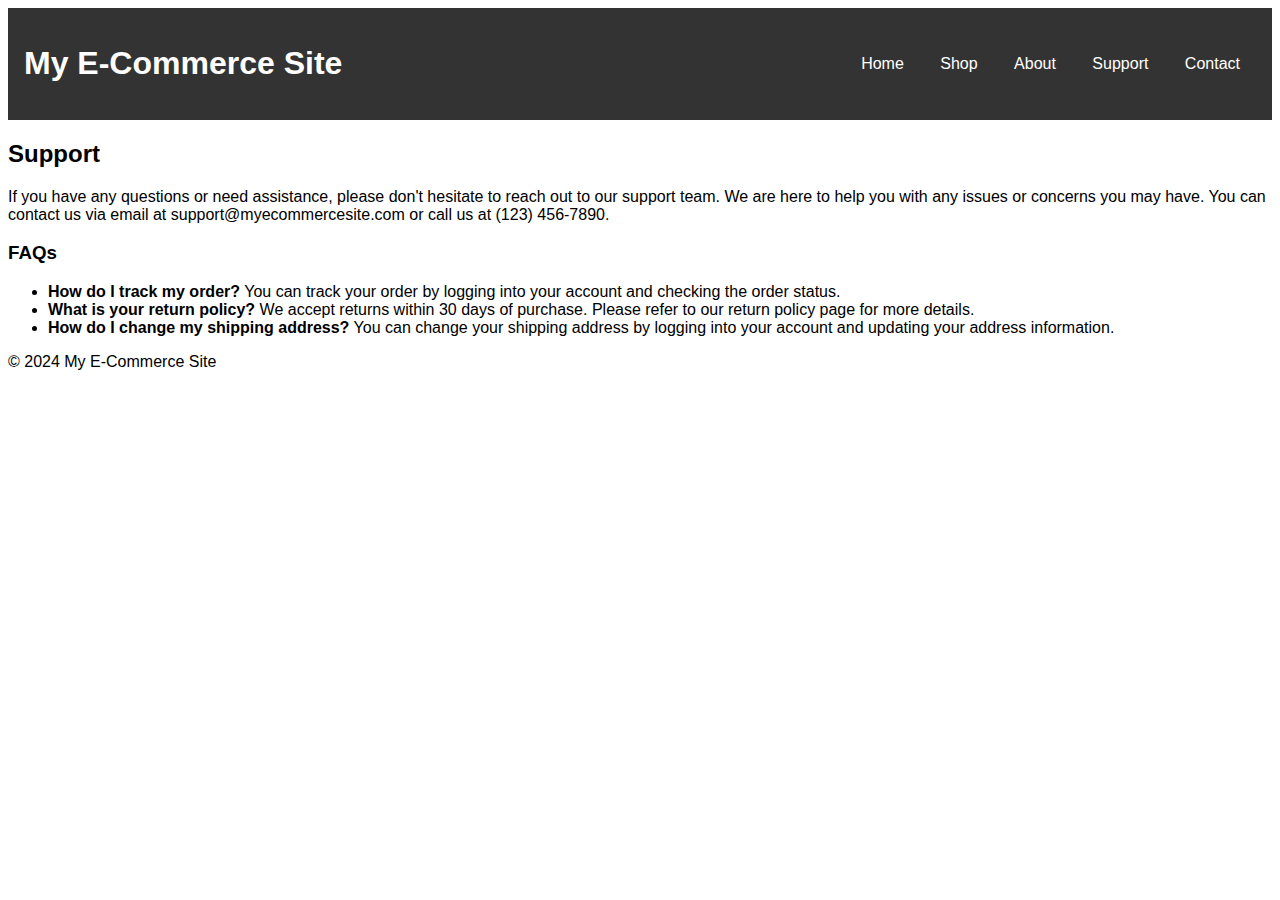
<file: support.html>
<!DOCTYPE html>
<html lang="en">
<head>
    <meta charset="UTF-8">
    <meta name="viewport" content="width=device-width, initial-scale=1.0">
    <title>Support</title>
    <link rel="stylesheet" href="styles.css">
</head>
<body>
    <header>
        <h1>My E-Commerce Site</h1>
        <nav>
            <a href="index.html">Home</a>
            <a href="collections.html">Shop</a>
            <a href="about.html">About</a>
            <a href="support.html">Support</a>
            <a href="contact.html">Contact</a>
        </nav>
    </header>
    
    <main>
        <section class="support">
            <h2>Support</h2>
            <p>If you have any questions or need assistance, please don't hesitate to reach out to our support team. We are here to help you with any issues or concerns you may have. You can contact us via email at support@myecommercesite.com or call us at (123) 456-7890.</p>
            <h3>FAQs</h3>
            <ul>
                <li><strong>How do I track my order?</strong> You can track your order by logging into your account and checking the order status.</li>
                <li><strong>What is your return policy?</strong> We accept returns within 30 days of purchase. Please refer to our return policy page for more details.</li>
                <li><strong>How do I change my shipping address?</strong> You can change your shipping address by logging into your account and updating your address information.</li>
            </ul>
        </section>
    </main>
    
    <footer>
        <p>&copy; 2024 My E-Commerce Site</p>
    </footer>
</body>
</html>
</file>
<file: styles.css>
body {
    font-family: Arial, sans-serif;
}

header {
    display: flex;
    justify-content: space-between;
    align-items: center;
    padding: 1em;
    background-color: #333;
    color: white;
}

header nav a {
    margin: 0 1em;
    color: white;
    text-decoration: none;
}

.cart-favorites button {
    background-color: #555;
    color: white;
    border: none;
    padding: 0.5em;
    cursor: pointer;
}

.products {
    display: flex;
    flex-wrap: wrap;
}

.product {
    border: 1px solid #ddd;
    margin: 1em;
    padding: 1em;
    text-align: center;
}

.product img {
    max-width: 100%;
    height: auto;
}

.product button {
    margin: 0.5em;
    padding: 0.5em;
    cursor: pointer;
}

.modal {
    display: none;
    position: fixed;
    top: 50%;
    left: 50%;
    transform: translate(-50%, -50%);
    background-color: white;
    padding: 2em;
    box-shadow: 0 0 10px rgba(0, 0, 0, 0.5);
}

.modal h2 {
    margin-top: 0;
}
</file>
